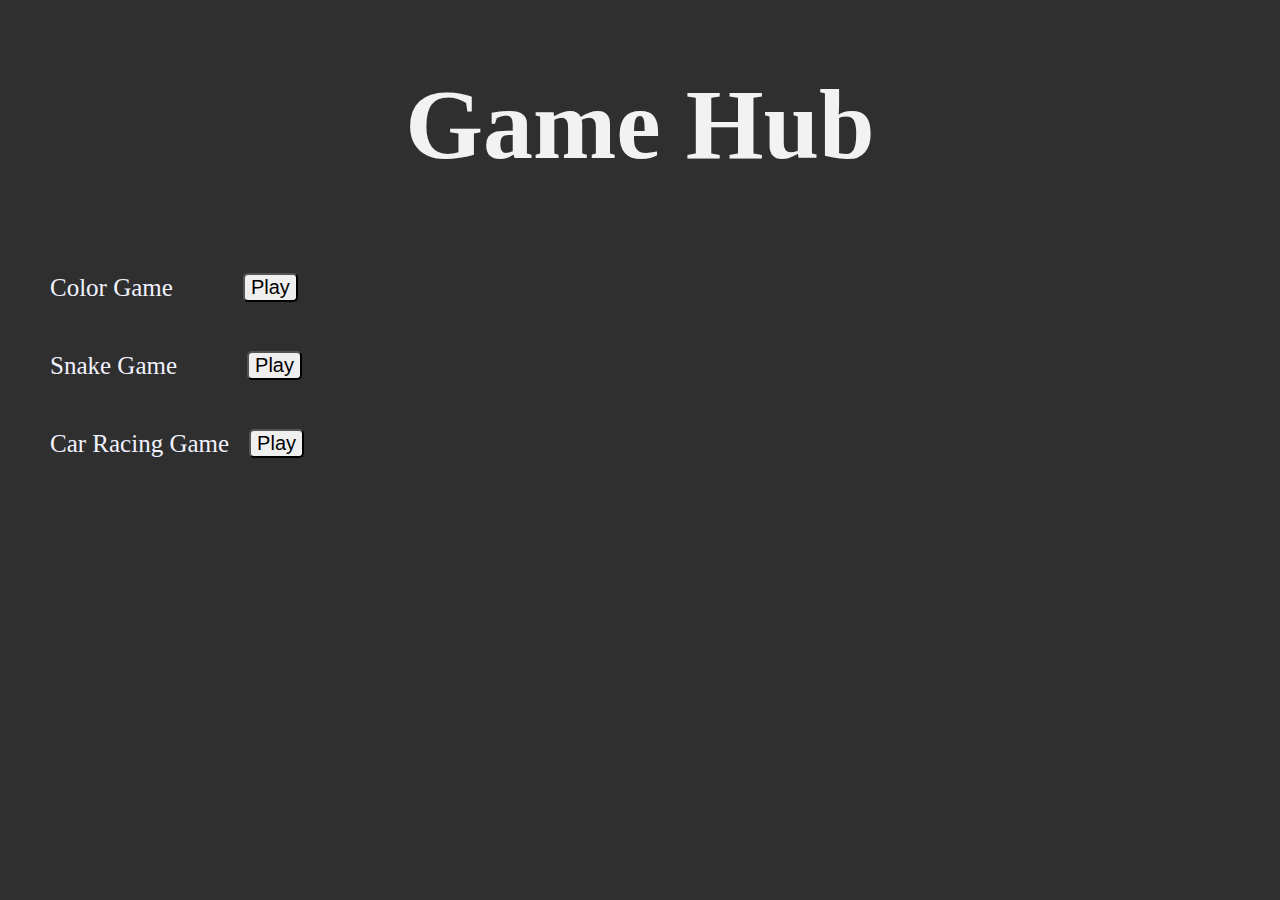
<file: initialPage/Index.html>
<!DOCTYPE html>
<html>
<head>
    <title>Game Hubl</title>
    <link rel="stylesheet" href="index.css">
</head>
<body>
    <h1>Game Hub</h1>
    <div>
        <p>Color Game</p>
        <a href="../ColorGame/color.html">
            <button class="adjust">Play</button>
        </a>
    </div>

    <div>

        <p>Snake Game</p>
        <a href="../SnakeGame/index.html">
            <button class='adjust'>Play</button>
        </a>
          
    </div>

    <div>
    
        <p>Car Racing Game</p>
        <a href="../CarGame/cargame.html">
            <button>Play</button>
        </a>
    
    </div>


</body>
</html>
</file>
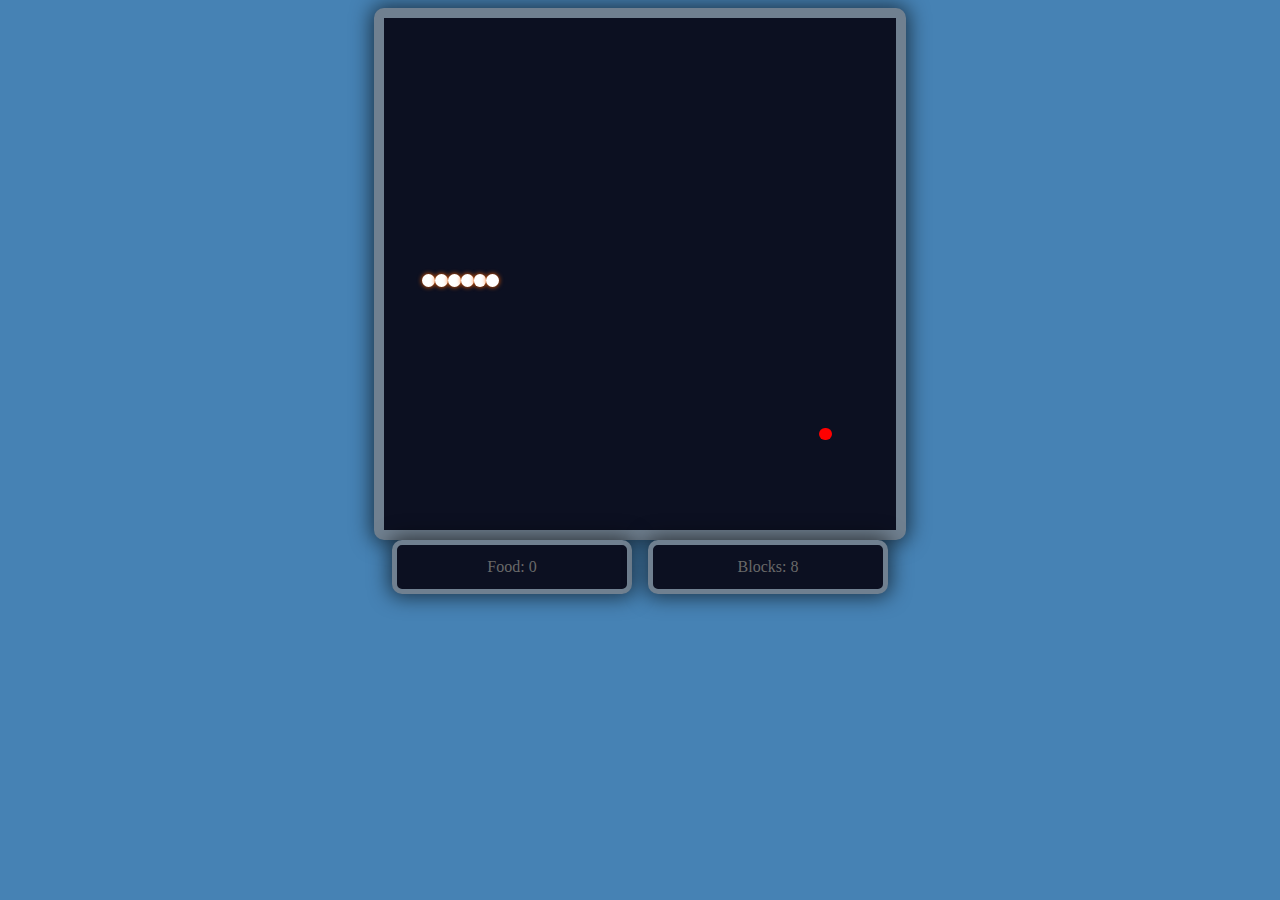
<file: SnakeGame/index.html>
<!DOCTYPE html>
<html>
  <head lang="en">
    <meta charset="UTF-8" />
    <meta name="viewport" content="width=device-width,initial-scale=1" />
    <title>Snake Game</title>
    <link rel="stylesheet" type="text/css" href="main.css" />
  </head>
  <body>
    <div id="gameContainer"></div>

    <div id="scoreContainer">
      <div class="scoreBoard">Food: <span id="pointsEarned">0</span></div>
      <div class="scoreBoard">Blocks: <span id="blocksTravelled">0</span></div>
    </div>

  </body>
  <script src="jscript.js"></script>
</html>
</file>
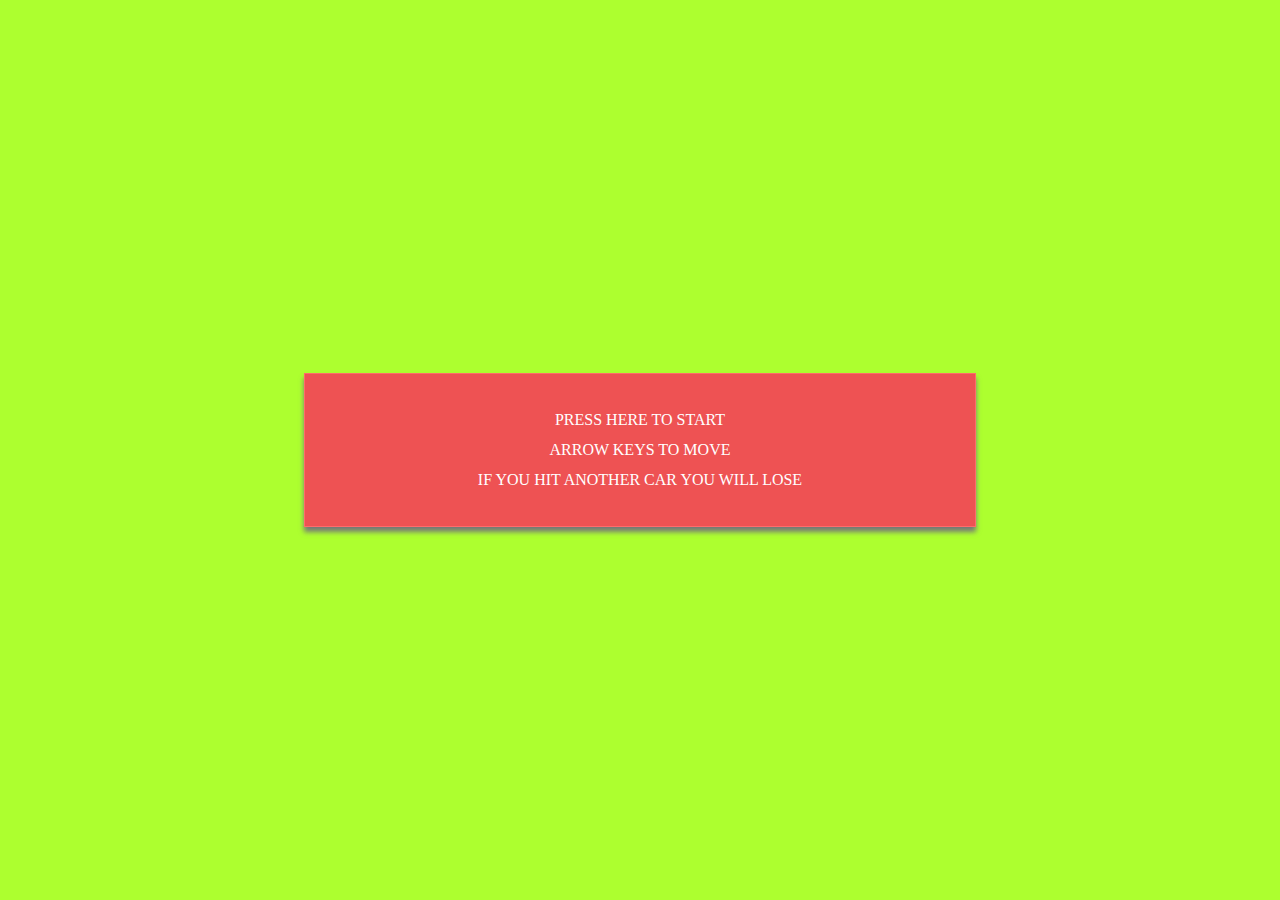
<file: CarGame/cargame.html>
<!DOCTYPE html>
<html>
<head>
    <title>Car Game</title>
    <link rel="stylesheet"   href="carGame.css">
</head>
<body>
    <div class='carGame'>
        <div class='Score'></div>
        <div class='startScreen'>
            <p>Press here to start <br>
            arrow keys to move <br>
            if you hit another car you will lose 
            </p>
        </div>
        <div class='gameArea hide'></div>
    </div>

<script src="carGame.js"></script>
</body>
</html>
</file>
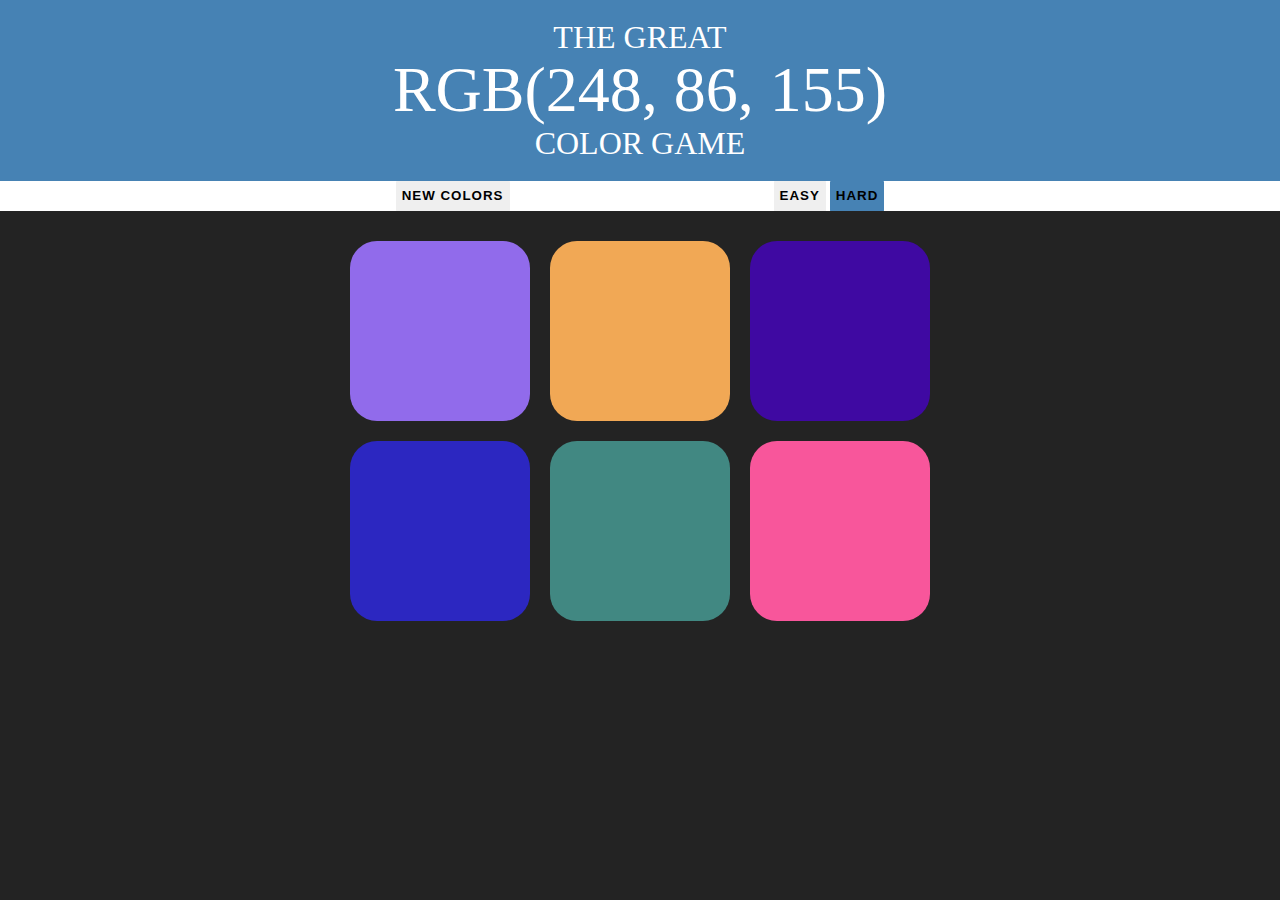
<file: ColorGame/color.html>
<!DOCTYPE html>
<html lang="en" dir="ltr">
  <head>
    <meta charset="utf-8">
    <title>Color Game</title>
    <link rel="stylesheet" type="text/css"  href="colorgame.css">
    

  </head>
  <body>

    <h1>The Great
    <br>
    <span id='headingColor' >RGB</span>
    <br>
    Color Game</h1>
    <div id='stripe'>
      <button id='resetButton'>New colors</button>
      <span id="message"></span>
      <button class='mode'>Easy</button>
      <button class='mode selected'>Hard</button>

    </div>

    <div id="container">

    <div class="square"></div>
    <div class="square"></div>
    <div class="square"></div>
    <div class="square"></div>
    <div class="square"></div>
    <div class="square"></div>
    </div>
    <script type="text/javascript" src="color.js">
    </script>


  </body>
</html>
</file>
<file: initialPage/index.css>
body{
    background-color: #2f2f2f;
    margin:0 0;
}

h1{
    color:#f2f2f2;
    font-size: 100px;
    text-align: center;
}
p{
    color: #f2f2ff;
    padding-left: 50px;
    
}


div{
    display: flex;    
    font-size: 25px;
}
button{
        margin: 24px ;
        margin-left: 20px;
        font-size: 20px;
        outline: none;
        border-radius: 5px;
}
.adjust{
    margin-left: 70px;
}
button:hover{
    color:#f2f2f2;
    background-color: #2f2f2f;

}
</file>
<file: SnakeGame/main.css>
body {
  background-color: steelblue;
  text-align: center;
  }

#gameContainer {
  width: 40vw;
  height: 40vw;
  margin: auto auto;
  background-color: #0c1021;
  border: solid 10px slategrey;
  border-radius: 10px;
  box-shadow: 0px 0px 20px 3px rgba(0, 0, 0, 0.6);
  }

.gameBoardPixel {
  width: 1vw;
  height: 1vw;
  border-radius: 10px;
  float: left;
  }


.snakeBodyPixel {
  background-color: white;
  box-shadow: 0 0 5px #fd6401;
}

.food {
  background-color:red;
  }

#scoreContainer {
  width: 40vw;
  display: flex;
  margin: auto;
  justify-content: space-around;
  }

.scoreBoard {
  border-radius: 10px;
  border: solid 5px slategrey;
  color: dimgray;
  background-color: #0c1021;
  display: inline-block;
  padding: 1vw;
  width: 40%;
  box-shadow: 0px 0px 20px 3px rgba(0, 0, 0, 0.6);
  }
}
</file>
<file: CarGame/carGame.css>
.hide{
    display:none;
}
body{
    margin: 0 0;
    background-color:greenyellow;
}

.car,.enemycar{
    width: 50px;
    height: 70px;
background-color:red;  
    position: absolute; 
    left:100px;
    bottom:50px;
    
}

.Score{
    width: 300px;
    top:15px;
    left:40px;
    height:70px; 
    line-height: 70px;
    background-color: green;
    text-align: center;
    color:white;
    position: absolute;
    font-size: 1em;
    font-family: fantasy;
    box-shadow: 0 5px 5px #777;
}

.roadLine{
    width: 10px;
    height: 100px;
    background-color:white;
    position: absolute;    
    margin-left: 195px; 
}

.gameArea{
    width:400px;
    height:100vh;
    background-color: #2f2f2f;
    margin:auto;
    position: relative;
    border:5px red dashed;
}

.startScreen{
    width: 50%;
    margin:auto;
    position: absolute;
    left:50%;
    top:50%;
    color: white;
    background-color: #ee5253;
    border:1px solid #ff6b6b;
    padding:15px;
    z-index:1;
    transform: translate(-50%,-50%);
    letter-spacing: 5;
    word-spacing:3;
    line-height: 30px;
    text-align: center;
    cursor: pointer;
    box-shadow: 0 5px 5px #777;
    text-transform: uppercase;





}
</file>
<file: ColorGame/colorgame.css>
body{
  background-color: #232323;
  margin:0 0;
  font-family: 'Avenir';

}
#headingColor{
  font-size: 200%;
}
h1{
  color:white;
  background:steelblue;
  text-align: center;
  margin:0 0;
  text-transform: uppercase;
  line-height: 1.1;
  font-weight: normal;
  padding: 20px 0px;

}
.square{
  width : 30%;
  background-color: purple;
  padding-bottom: 30%;
  float:left;
  margin: 1.66%;
  border-radius: 15%;
  transition: background 0.6s;
}
#container{
  max-width:600px;
  margin: 20px auto;

}

#stripe{
  background-color: white;
  color:black;
  height : 30px;
  text-align: center;
}

.selected{
  background-color: steelblue;
}
button{
  height: 100%;
  background-color: none;
  border:none;
  text-transform: uppercase;
  font-weight: 700;
  letter-spacing: 1px;
  transition: all 0.3s;
  outline: none;
  border-radius: 2%;

}
#message{
  display: inline-block;
  font-style: inherit;
  width:20%;
}

button:hover{
  color: white;
  background: steelblue;

}
</file>
